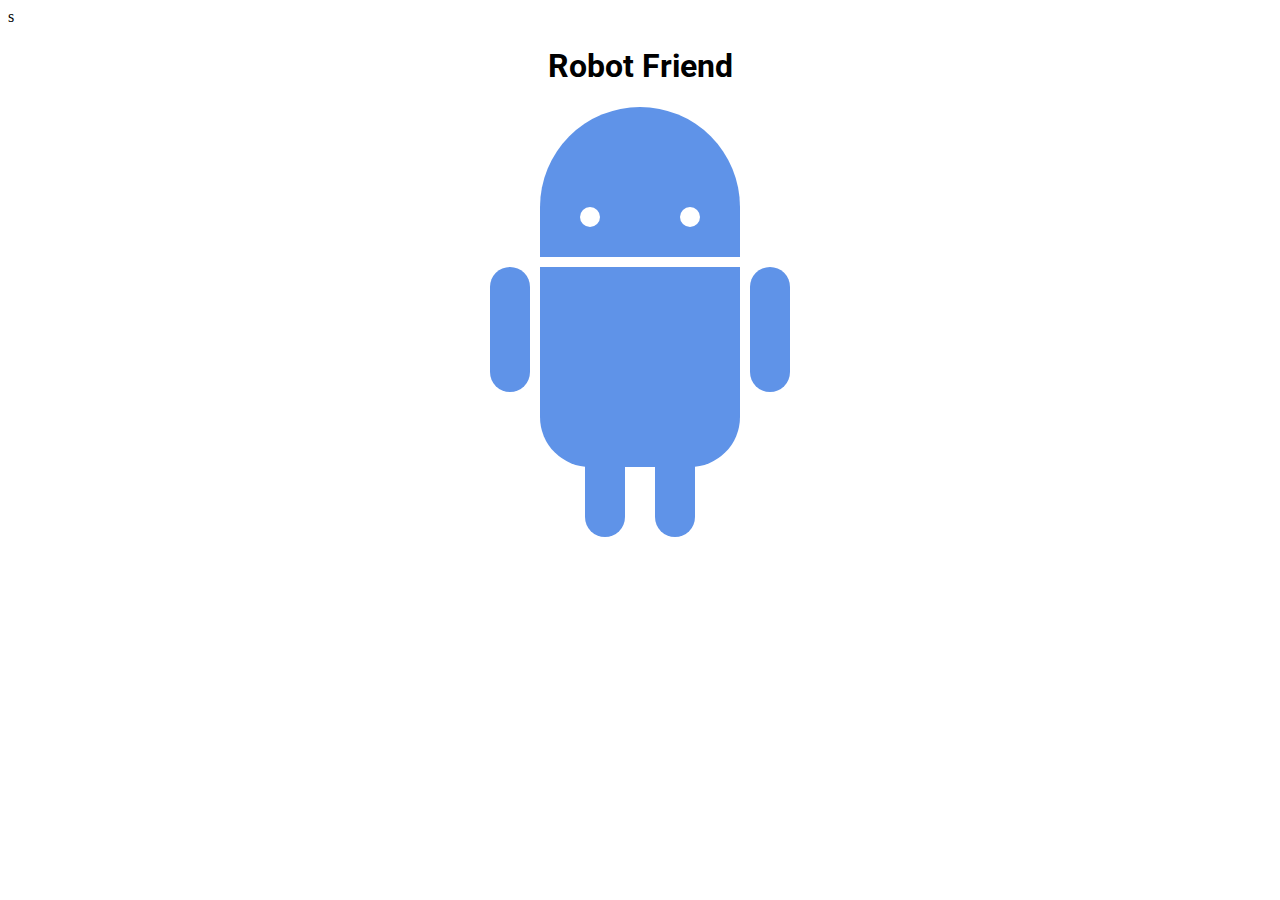
<file: 01_exercise/index.html>
<!DOCTYPE html>
<html>
<head>
	<title>RoboPage</title>
	<link rel="stylesheet" type="text/css" href="style.css">
	<link href="https://fonts.googleapis.com/css?family=Roboto" rel="stylesheet">
</head>
<body>s
	<h1>Robot Friend</h1>
	<div class="robots">
		<div class="android"> 
			<div class="head"> 
				<div class="eyes"> 
					<div class="left_eye"></div> 
					<div class="right_eye"></div>
				</div> 
			</div> 
			<div class="upper_body"> 
				<div class="left_arm"></div> 
				<div class="torso"></div> 
				<div class="right_arm"></div> 
			</div> 
			<div class="lower_body"> 
				<div class="left_leg"></div> 
				<div class="right_leg"></div> 
			</div> 
		</div>
	</div>
</body>
</html>
</file>
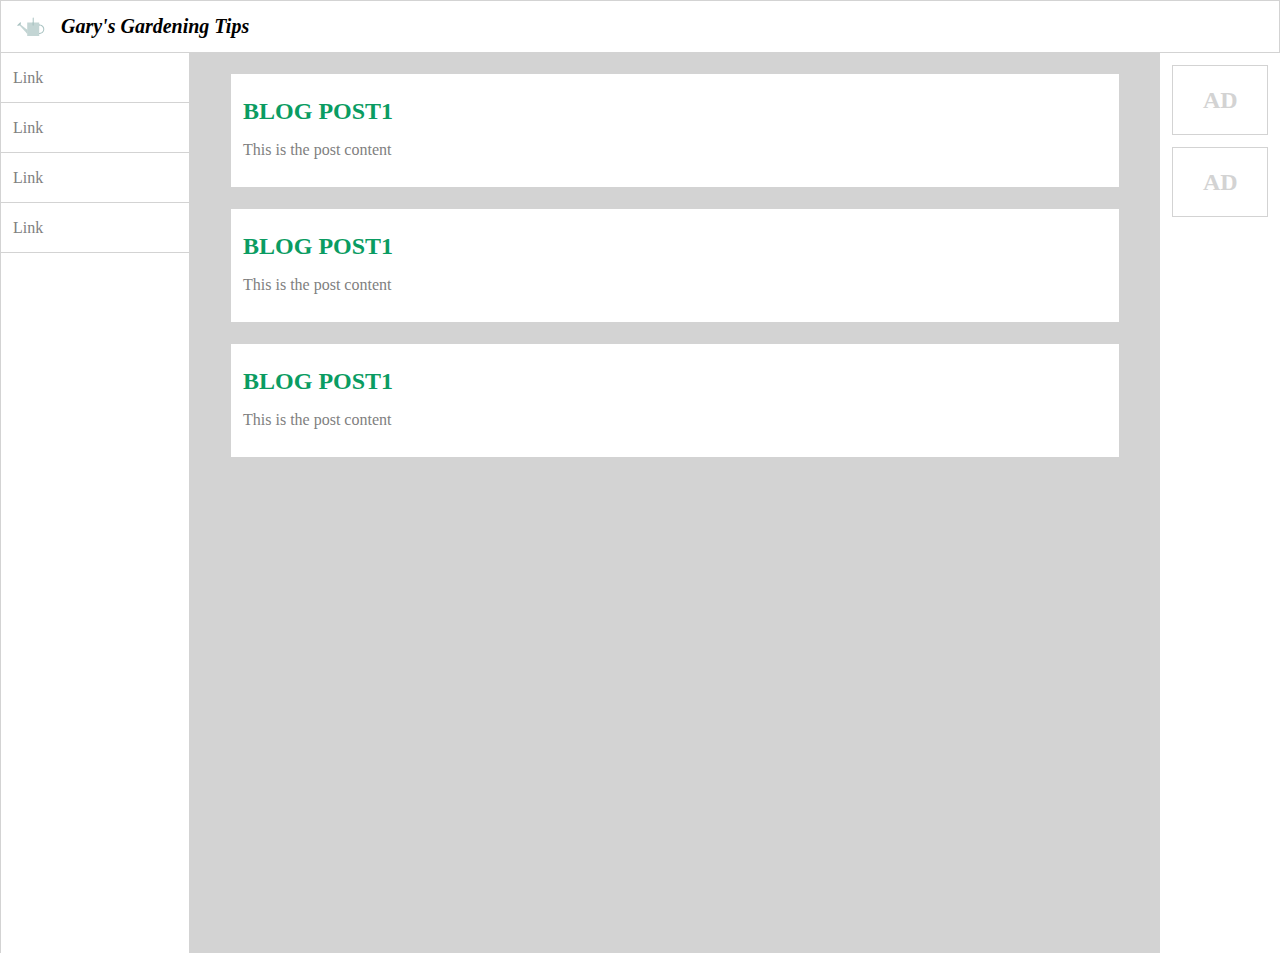
<file: 02_exercise/index.html>
<!DOCTYPE html>
<html lang="en">
<head>
    <meta charset="UTF-8">
    <meta http-equiv="X-UA-Compatible" content="IE=edge">
    <meta name="viewport" content="width=device-width, initial-scale=1.0">
    <title>Gary's Gardening Tips</title>
    <link rel="stylesheet" href="./style.css">
</head>
<body>
    <header>
        <svg height="32" viewBox="0 0 32 32" width="32" xmlns="http://www.w3.org/2000/svg">
            <g color="#000" font-family="sans-serif" white-space="normal">
              <path d="M23.56 13.6a.5.5 0 1 0 .205.98c1.486-.31 3.01.303 3.865 1.558.855 1.255.87 2.898.037 4.168-.832 1.27-2.344 1.912-3.836 1.63a.5.5 0 1 0-.187.98c1.887.36 3.807-.456 4.86-2.06 1.053-1.607 1.034-3.694-.047-5.28-1.08-1.588-3.015-2.37-4.895-1.977z" style="line-height:normal;text-indent:0;text-align:start;text-decoration-line:none;text-decoration-style:solid;text-decoration-color:#000000;text-transform:none;isolation:auto;mix-blend-mode:normal" overflow="visible" solid-color="#000000" fill="#a9c3c2"/>
              <path d="M24.268 13.505c-.235.013-.472.045-.707.094a.5.5 0 1 0 .204.98c.244-.05.488-.068.73-.07v-1c-.075 0-.15-.01-.226-.005zm-.537 8.42a.5.5 0 0 0-.087.992c.284.054.57.073.85.075v-.998c-.22-.002-.44-.017-.663-.06a.5.5 0 0 0-.1-.01z" style="line-height:normal;text-indent:0;text-align:start;text-decoration-line:none;text-decoration-style:solid;text-decoration-color:#000000;text-transform:none;isolation:auto;mix-blend-mode:normal" overflow="visible" solid-color="#000000" fill="#a2bab9"/>
              <path d="M12.217 11.5h12V25h-12v-6.832l.05-.066-.05-.04z" style="line-height:normal;text-indent:0;text-align:start;text-decoration-line:none;text-decoration-style:solid;text-decoration-color:#000000;text-transform:none;isolation:auto;mix-blend-mode:normal" overflow="visible" solid-color="#000000" fill="#c3d5d4"/>
              <path d="M5.508 13.545l6.71 5.1v4.125l-7.573-8.33c.133-.1.27-.195.39-.317.18-.18.337-.374.473-.578z" style="line-height:normal;text-indent:0;text-align:start;text-decoration-line:none;text-decoration-style:solid;text-decoration-color:#000000;text-transform:none;isolation:auto;mix-blend-mode:normal" overflow="visible" solid-color="#000000" fill="#c3d5d4"/>
              <path d="M11.8 18.328v3.984l.417.457v-4.126zM5.508 13.544c-.136.204-.293.4-.473.58-.12.122-.257.215-.39.317l.246.27c.155-.098.304-.207.438-.34.188-.19.335-.4.452-.62z" style="line-height:normal;text-indent:0;text-align:start;text-decoration-line:none;text-decoration-style:solid;text-decoration-color:#000000;text-transform:none;isolation:auto;mix-blend-mode:normal" overflow="visible" solid-color="#000000" fill="#bacbca"/>
              <path d="M5.475 11.02c.606 1.032.464 2.274-.365 3.103-.83.83-2.082.97-3.11.376z" style="line-height:normal;text-indent:0;text-align:start;text-decoration-line:none;text-decoration-style:solid;text-decoration-color:#000000;text-transform:none;isolation:auto;mix-blend-mode:normal" overflow="visible" solid-color="#000000" fill="#a9c3c2"/>
              <path d="M17.485 11.5v2.494a.5.5 0 1 0 1 0V11.5z" style="line-height:normal;text-indent:0;text-align:start;text-decoration-line:none;text-decoration-style:solid;text-decoration-color:#000000;text-transform:none;isolation:auto;mix-blend-mode:normal" overflow="visible" solid-color="#000000" fill="#bacbca" fill-rule="evenodd"/>
              <path d="M18.21 6.5a.5.5 0 0 0-.492.507v6.986a.5.5 0 1 0 1 0V7.007a.5.5 0 0 0-.508-.508z" style="line-height:normal;text-indent:0;text-align:start;text-decoration-line:none;text-decoration-style:solid;text-decoration-color:#000000;text-transform:none;isolation:auto;mix-blend-mode:normal" overflow="visible" solid-color="#000000" fill="#a9c3c2" fill-rule="evenodd"/>
            </g>
          </svg>
        <h1><i>Gary's Gardening Tips</i></h1>
    </header>
    <main>
        <aside class="left">
            <div><p>Link</p></div>
            <div><p>Link</p></div>
            <div><p>Link</p></div>
            <div><p>Link</p></div>
        </aside>
        <section>
            <div>
                <h2>BLOG POST1</h2>
                <p>This is the post content</p>
            </div>
            <div>
                <h2>BLOG POST1</h2>
                <p>This is the post content</p>
            </div>
            <div>
                <h2>BLOG POST1</h2>
                <p>This is the post content</p>
            </div>
        </section>
        <aside class="right">
            <div><h2>AD</h2></div>
            <div><h2>AD</h2></div>
        </aside>
    </main>
</body>
</html>
</file>
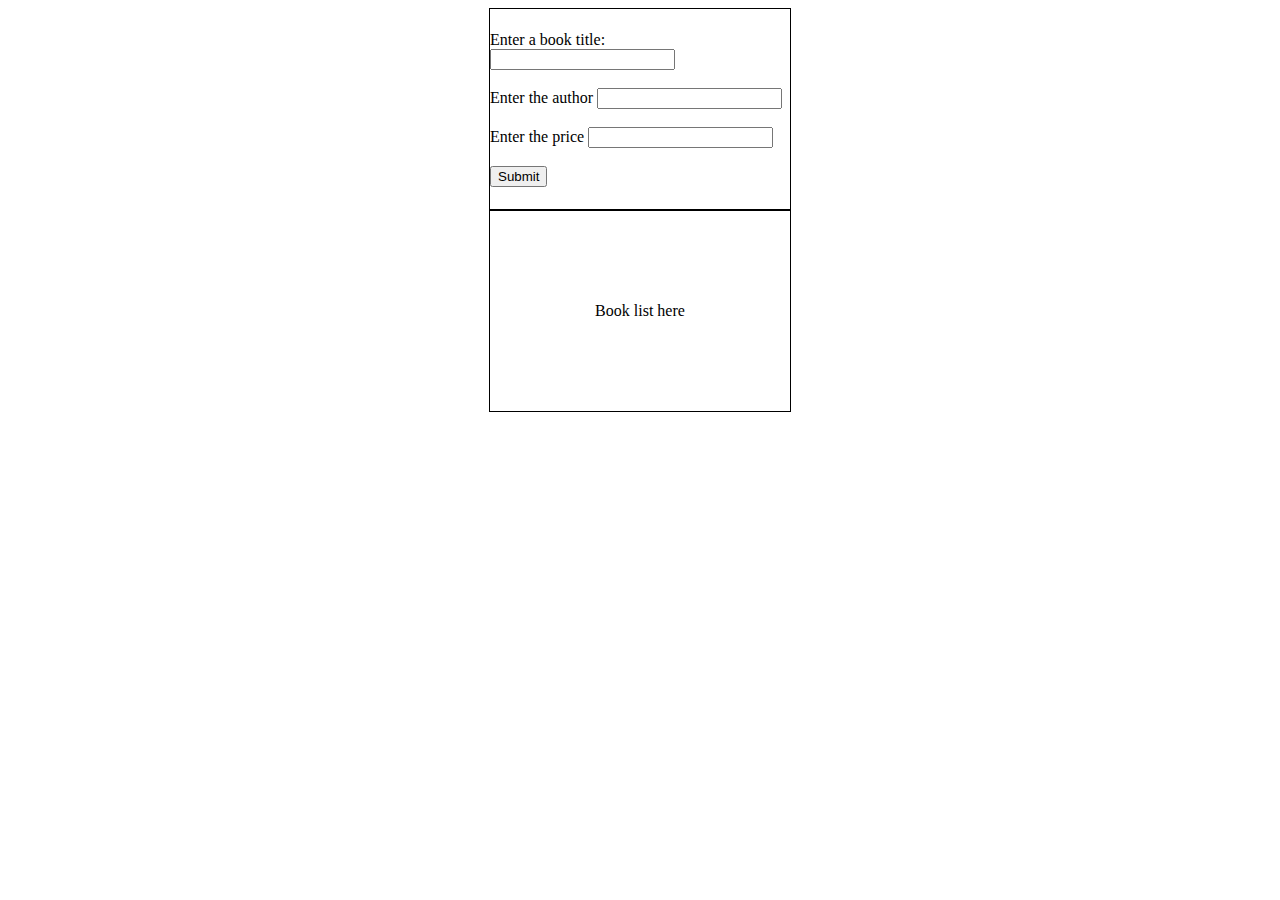
<file: 04_exercise/index.html>
<!DOCTYPE html>
<html lang="en">
<head>
    <meta charset="UTF-8">
    <meta http-equiv="X-UA-Compatible" content="IE=edge">
    <meta name="viewport" content="width=device-width, initial-scale=1.0">
    <title>Book Store</title>
    <link rel="stylesheet" href="./style.css">
</head>
<body>

    <main>
        <section id="input-area">
            <form>
                <label for="">Enter a book title:</label>
                <input type="text" id="title"><br><br>

                <label for="">Enter the author</label>
                <input type="text" id="author"><br><br>

                <label for="">Enter the price</label>
                <input type="number" id="price"><br><br>
                <input type="submit">
            </form>
        </section>

        <section id="book-list">
            Book list here
        </section>
    </main>

    <script src="./script.js"></script>
</body>
</html>
</file>
<file: 01_exercise/style.css>
h1 {
	text-align: center;
	font-family: 'Roboto', sans-serif;
}

.robots {
	display: flex;
	align-items: center;
	justify-content: center;
}

.head, 
.left_arm, 
.torso, 
.right_arm, 
.left_leg, 
.right_leg {
	 background-color: #5f93e8;
}

.head { 
	width: 200px; 
	margin: 0 auto; 
	height: 150px; 
	border-radius: 200px 200px 0 0; 
	margin-bottom: 10px;
} 

.eyes {
	display: flex;
}

.upper_body { 
	width: 300px; 
	height: 150px;
	display: flex; 
} 

.left_arm, .right_arm { 
	width: 40px; 
	height: 125px;
	border-radius: 100px; 
} 

.left_arm { 
	margin-right: 10px; 
} 

.right_arm { 
	margin-left: 10px; 
} 

.torso { 
	width: 200px; 
	height: 200px;
	border-radius: 0 0 50px 50px; 
} 

.lower_body { 
	display: flex;
	width: 200px; 
	height: 200px;
	position: relative;;
	margin: 0 auto;

} 

.left_leg, .right_leg { 
	width: 40px; 
	height: 120px;
	border-radius: 0 0 100px 100px;
} 

.left_leg { 
	margin-left: 45px; 
} 

.left_leg:hover {
	-webkit-transform: rotate(20deg);
    -moz-transform: rotate(20deg);
    -o-transform: rotate(20deg);
    -ms-transform: rotate(20deg);
    transform: rotate(20deg);
}

.right_leg { 
	margin-left: 30px; 
}

.left_eye, .right_eye { 
	width: 20px; 
	height: 20px; 
	border-radius: 15px; 
	background-color: white;  
} 

.left_eye { 
	/* These properties are new and you haven't encountered
	in this course. Check out CSS Tricks to see what it does! */
	position: relative; 
	top: 100px; 
	left: 40px; 
} 

.right_eye { 
	position: relative; 
	top: 100px; 
	left: 120px; 
}
</file>
<file: 02_exercise/style.css>
* {
    margin: 0;
    padding: 0;
    box-sizing: border-box;
}

header {
    display: flex;
    border: solid 1px lightgray;
    font-size: x-small;
    align-items: center;
    padding-left: 14px;
}

h1{
    padding: 14px;
}

main {
    display: flex;
}

.left {
    display: flex;
    flex-direction: column;
    width: 250px;
    border-left: solid 1px lightgrey;
    border-right: solid 1px lightgrey;

    height: 100vh;
}
.left div {
    display: flex;
    align-items: center;
    height: 50px;
    border-bottom: solid 1px lightgrey;
    padding-left: 12px;
}

.left div p {
    color: gray;
}

main section {
    width: 100%;
    background-color: rgb(211, 211, 211);
}

main section div {
    margin: 20px 40px;
    border: solid 1px lightgrey;
    padding: 12px;
    background-color: white;
}

main section div h2 {
    color: rgb(10, 156, 98);
    margin: 12px 0;
}

main section div p{
    color: gray;
    margin: 16px 0;
}

.right {
    display: flex;
    width: 150px;
    flex-direction: column;
    align-items: center;
    padding: 12px;
} 
.right div {
    border: solid 1px lightgrey;
    width: 100%;
    height: 70px;
    display: flex;
    align-items: center;
    justify-content: center;
    color: lightgrey;
    margin-bottom: 12px;
}
</file>
<file: 04_exercise/style.css>
main {
    display: flex;
    flex-direction: column;
    align-items: center;
    justify-content: center;
}
#input-area, #book-list {
    width: 300px;
    height: 200px;
     display: flex;
     border: solid 1px black;
     align-items: center;
     justify-content: center;
}
</file>
